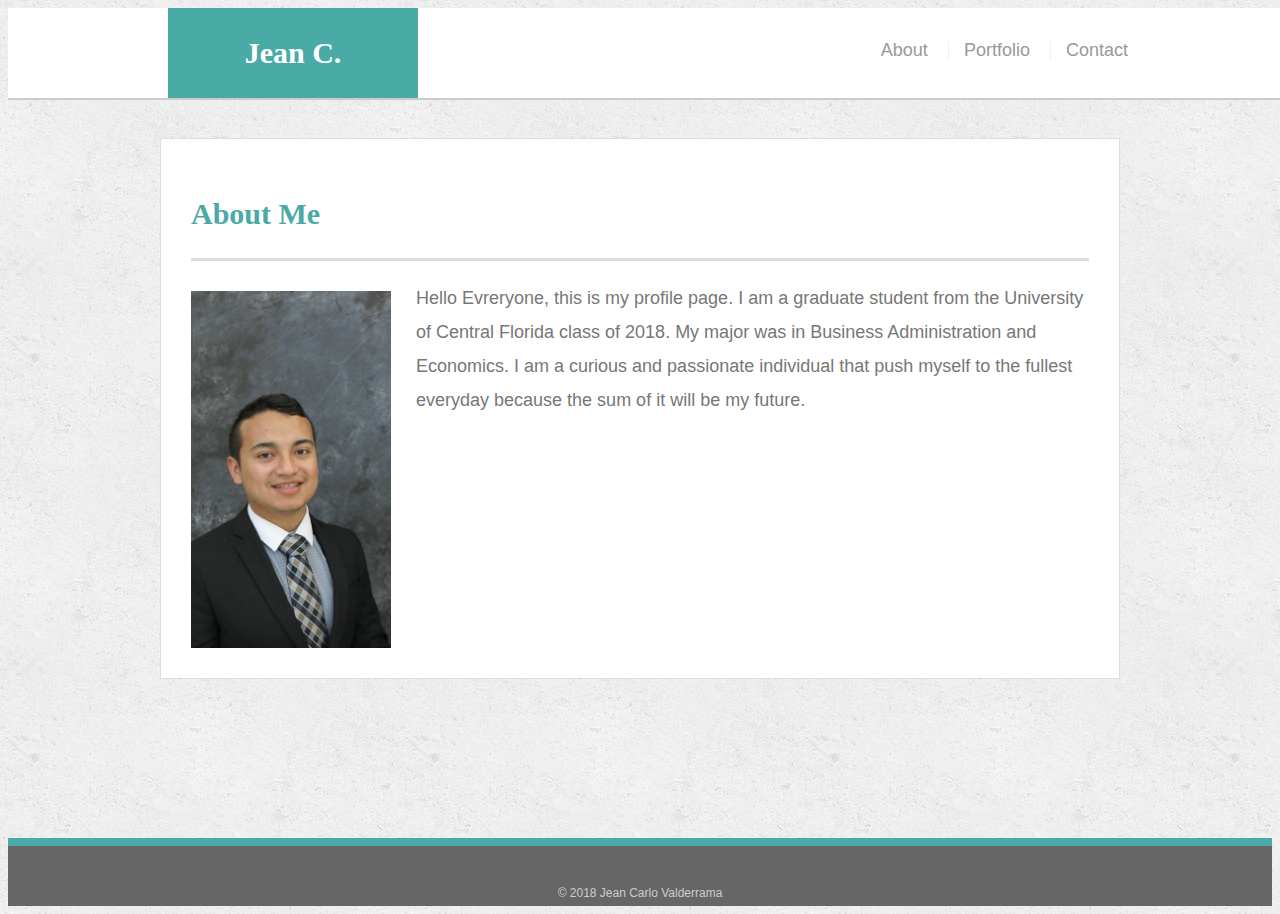
<file: index.html>
<!doctype html>
<html lang="en-us">

<head>
    <meta charset="UTF-8">
    <meta name="viewport" content="width=device-width, initial-scale=1.0">
    <meta http-equiv="X-UA-Compatible" content="ie=edge">
    <title>Jean Carlo Valderrama</title>
    <link rel="stylesheet" type="text/css" href="./assets/css/style.css">
</head>

<body>

    <header id="masthead">
        <div class="container">
            <a href="index.html" id="logo">Jean C. Valderrama</a>
            <nav>
                <a href="index.html">About</a>
                <a href="portfolio.html">Portfolio</a>
                <a href="contact.html">Contact</a>
            </nav>
        </div>
    </header>

    <div id="main-container" class="container">
        <section class="main-section">
            <h1>About Me</h1>

            <img src="assets/profile images/IMG_8857.jpg" class="auth-image" alt="Jean C. Valderrama">

            <p>Hello Evreryone, this is my profile page. I am a graduate student from the University of Central Florida
                class of 2018. My major was in Business Administration and Economics. I am a curious and passionate
                individual that push myself to the fullest everyday because the sum of it will be my future. </p>



        </section>

    </div>

    <footer>
        <div class="container">
            &copy; 2018 Jean Carlo Valderrama
        </div>
    </footer>
</body>

</html>
</file>
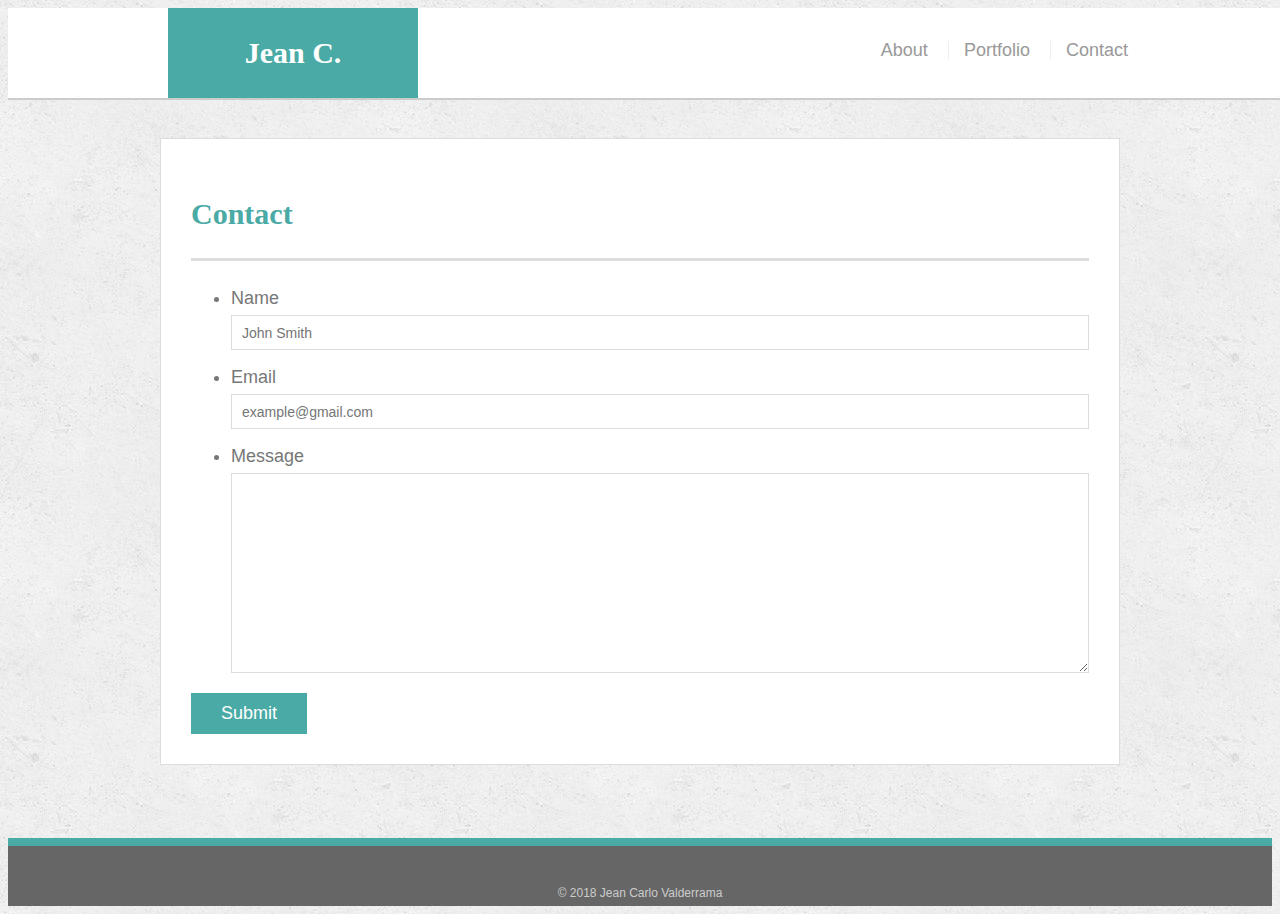
<file: contact.html>
<!doctype html>
<html lang="en-us">

<head>
    <meta charset="UTF-8">
    <meta name="viewport" content="width=device-width, initial-scale=1.0">
    <meta http-equiv="X-UA-Compatible" content="ie=edge">
    <title>Jean Carlo Valderrama</title>
    <link rel="stylesheet" type="text/css" href="assets/css/style.css">
</head>

<body>

    <header id="masthead">
        <div class="container">
            <a href="index.html" id="logo">Jean C. Valderrama</a>
            <nav>
                <a href="index.html">About</a>
                <a href="portfolio.html">Portfolio</a>
                <a href="contact.html">Contact</a>
            </nav>
        </div>
    </header>

    <div id="main-container" class="container">
        <section class="main-section">
            <h1>Contact</h1>

            <form id="contact-form">
                <ul>
                    <li>
                        <label for="name">Name</label>
                        <input type="text" id="name" name="name" placeholder="John Smith" required="required">
                    </li>
                    <li>
                        <label for="email">Email</label>
                        <input type="email" id="email" name="email" placeholder="example@gmail.com" required="required">
                    </li>
                    <li>
                        <label for="message">Message</label>
                        <textarea id="message" name="message" required="required"></textarea>
                    </li>
                </ul>
                <input type="submit">
            </form>

        </section>

    </div>

    <footer>
        <div class="container">
            &copy; 2018 Jean Carlo Valderrama
        </div>
    </footer>
</body>

</html>
</file>
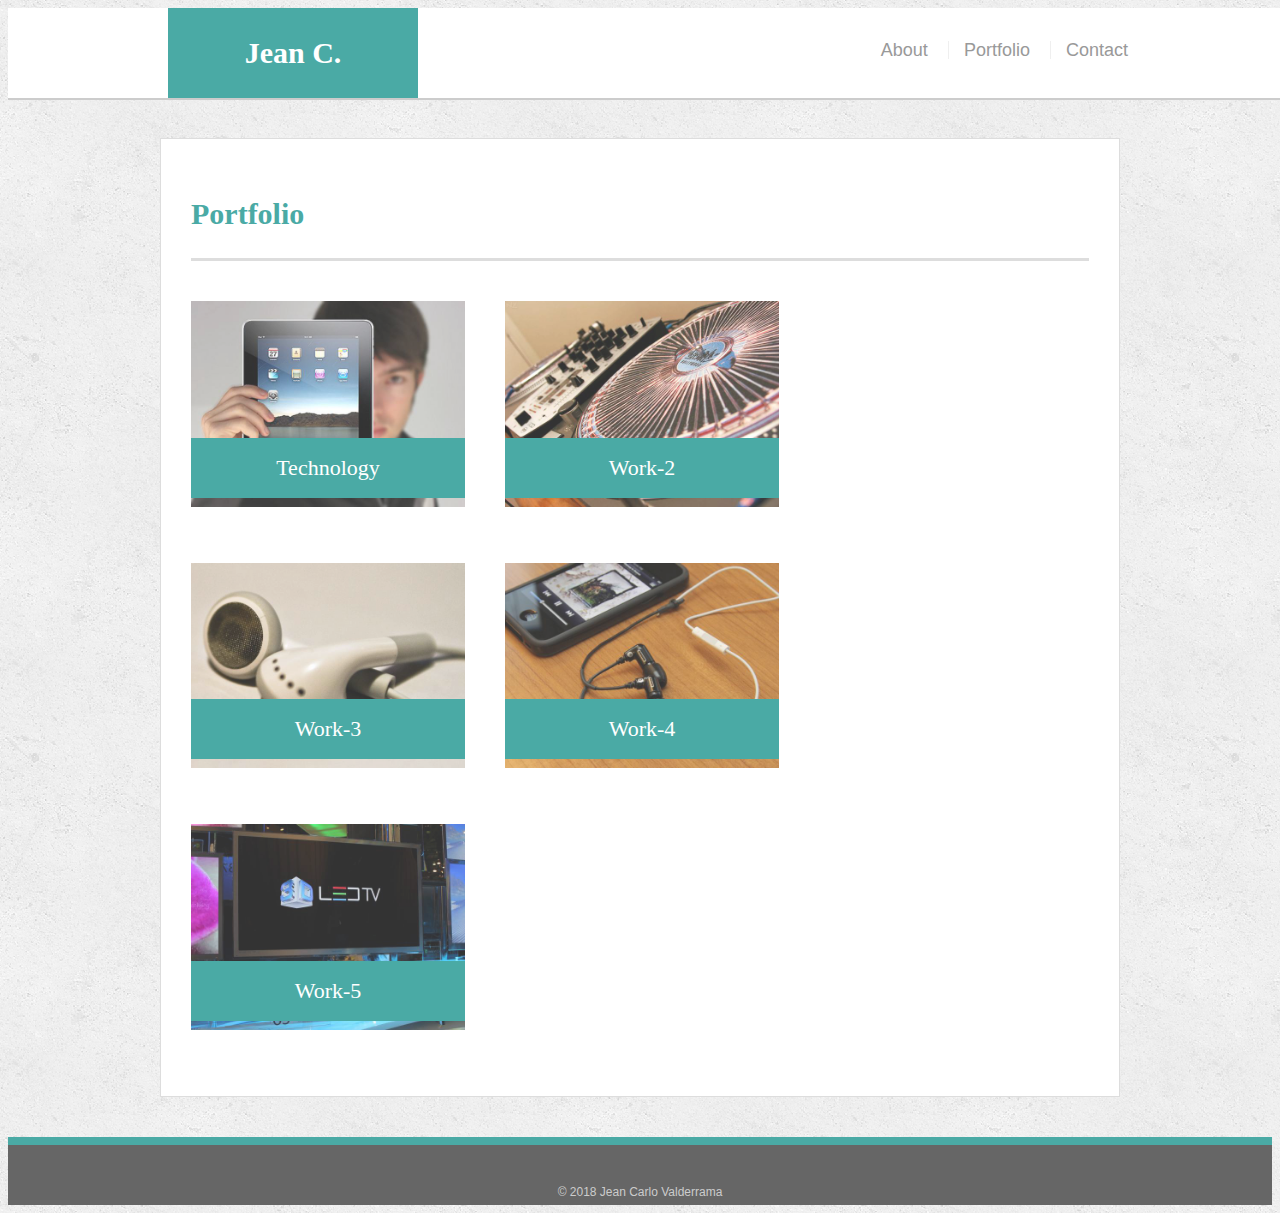
<file: portfolio.html>
<!doctype html>
<html lang="en-us">

<head>
    <meta charset="UTF-8">
    <meta name="viewport" content="width=device-width, initial-scale=1.0">
    <meta http-equiv="X-UA-Compatible" content="ie=edge">
    <title>Jean Carlo Valderrama</title>
    <link rel="stylesheet" type="text/css" href="assets/css/style.css">
</head>

<body>

    <header id="masthead">
        <div class="container">
            <a href="index.html" id="logo">Jean C. Valderrama</a>
            <nav>
                <a href="index.html">About</a>
                <a href="portfolio.html">Portfolio</a>
                <a href="contact.html">Contact</a>
            </nav>
        </div>
    </header>

    <div id="main-container" class="container">
        <section class="main-section">
            <h1>Portfolio</h1>

            <div class="work">
                <img src="assets/images/technics-q-c-640-480-1.jpg" alt="Word Guess">

                <h3>Technology</h3>
            </div>
            <div class="work">
                <img src="assets/images/technics-q-c-640-480-2.jpg" alt="RPG Game">

                <h3>Work-2</h3>
            </div>
            <div class="work">
                <img src="assets/images/technics-q-c-640-480-5.jpg" alt="Trivia Game">

                <h3>Work-3</h3>
            </div>
            <div class="work">
                <img src="assets/images/technics-q-c-640-480-7.jpg" alt="Rutgers Info Widget">

                <h3>Work-4</h3>
            </div>
            <div class="work">
                <img src="assets/images/technics-q-c-640-480-9.jpg" alt="Rock Paper Scissors">

                <h3>Work-5</h3>
            </div>

        </section>

    </div>

    <footer>
        <div class="container">
            &copy; 2018 Jean Carlo Valderrama
        </div>
    </footer>
</body>

</html>
</file>
<file: assets/css/style.css>
body {
  font-family: Arial, "Helvetica Neue", Helvetica, sans-serif;
  font-size: 18px;
  line-height: 34px;
  color: #777777;
  background: url("../images/concrete_seamless.png")
}

* {
  box-sizing: border-box;
}

/* general */

.container {
  width: 100%;
  max-width: 960px;
  margin: 0 auto;
  clear: both;
}

h1,
h2,
h3,
p {
  margin-bottom: 20px;
}

p:last-child {
  margin-bottom: 0;
}

h1,
h2,
h3 {
  font-family: Georgia, Times, "Times New Roman", serif;
  font-weight: 700;
  color: #4aaaa5;
}

h1 {
  padding-bottom: 20px;
  font-size: 30px;
  line-height: 49px;
  border-bottom: 3px solid #dddddd;
}

h2,
h3 {
  font-size: 22px;
}

/* header */

#masthead {
  position: fixed;
  z-index: 99;
  width: 100%;
  margin: 0 0 30px;
  overflow: auto;
  color: #ffffff;
  background: #ffffff;
  border-bottom: 2px solid #cccccc;
}

#logo {
  float: left;
  width: 250px;
  height: 90px;
  font-family: Georgia, Times, "Times New Roman", serif;
  font-size: 30px;
  font-weight: 700;
  line-height: 90px;
  color: #ffffff;
  text-align: center;
  text-decoration: none;
  background: #4aaaa5;
}

nav {
  float: right;
  margin-top: 25px;
}

nav a {
  display: inline-block;
  padding-left: 15px;
  margin-left: 15px;
  line-height: 18px;
  color: #999;
  text-decoration: none;
  border-left: 1px solid #efefef;
}

nav a:first-child {
  border-left: 0 none;
}

/* footer */

footer {
  padding: 30px 0;
  clear: both;
  font-size: 12px;
  color: #ffffff;
  color: #cccccc;
  text-align: center;
  background: #666666;
  border-top: 8px solid #4aaaa5;
  height: 50px;
}

h3, h2 {
  padding-bottom: 20px;
  margin-bottom: 15px;
  line-height: 22px;
  border-bottom: 2px solid #eeeeee;
}

/* main */

#main-container {
  padding-top: 130px;
  min-height: calc(100vh - 70px);
}

.main-section {
  float: left;
  width: 100%;
  max-width: 960px;
  padding: 30px;
  margin: 0 0 40px;
  background: #ffffff;
  border: 1px solid #dddddd;
}

/* portfolio page */

.work {
  position: relative;
  float: left;
  width: 274px;
  margin: 20px 0 25px;
  overflow: auto;
}

.work:nth-child(even) {
  margin-right: 40px;
}

.work img {
  width: 100%;
  border: 0 none;
  opacity: 0.8;
}

.work h3 {
  position: absolute;
  bottom: 20px;
  width: 100%;
  padding: 15px;
  margin-bottom: 0;
  font-weight: 300;
  line-height: 30px;
  color: #ffffff;
  text-align: center;
  background: #4aaaa5;
  border-bottom: 0;
}

.auth-image {
  float: left;
  width: 200px;
  height: auto;
  margin-top: 10px;
  margin-right: 25px;
}

/* contact page */

#contact-form ul {
  margin-bottom: 20px;
}

#contact-form li {
  margin-bottom: 10px;
}

label,
input[type=text],
input[type=email],
textarea {
  display: block;
  width: 100%;
}

input[type=text],
input[type=email],
textarea {
  height: 35px;
  padding: 0 10px;
  font-size: 14px;
  border: 1px solid #dddddd;
}

textarea {
  height: 200px;
}

input[type=submit] {
  padding: 10px 30px;
  font-size: 18px;
  color: #ffffff;
  cursor: pointer;
  background: #4aaaa5;
  border: 0 none;
}

/* media queries section */

/* desktop screen */
@media only screen and (max-width: 980px){
 #masthead{
   position: fixed;
   width: 100%;
   padding: 0 2%;
 }
}
/* table screen */
@media only screen and (max-width: 768px){
  #masthead{
    position: fixed; 
    width: 100%;
    padding: 0 2%;
  }  
  body{ font-size: 18px;
  font-family:sans-serif;
}
/* mobile screen */
@media only screen and (max-width: 640px){
  #main-container{
    padding-top: 10px;
  }
  #masthead{
    width: 100%;
    padding: 0 2%;
    position: static;
  }  
  
  body{ font-size: 14px;
  font-family:sans-serif;
}
nav{
  float:left;
}
}
</file>
